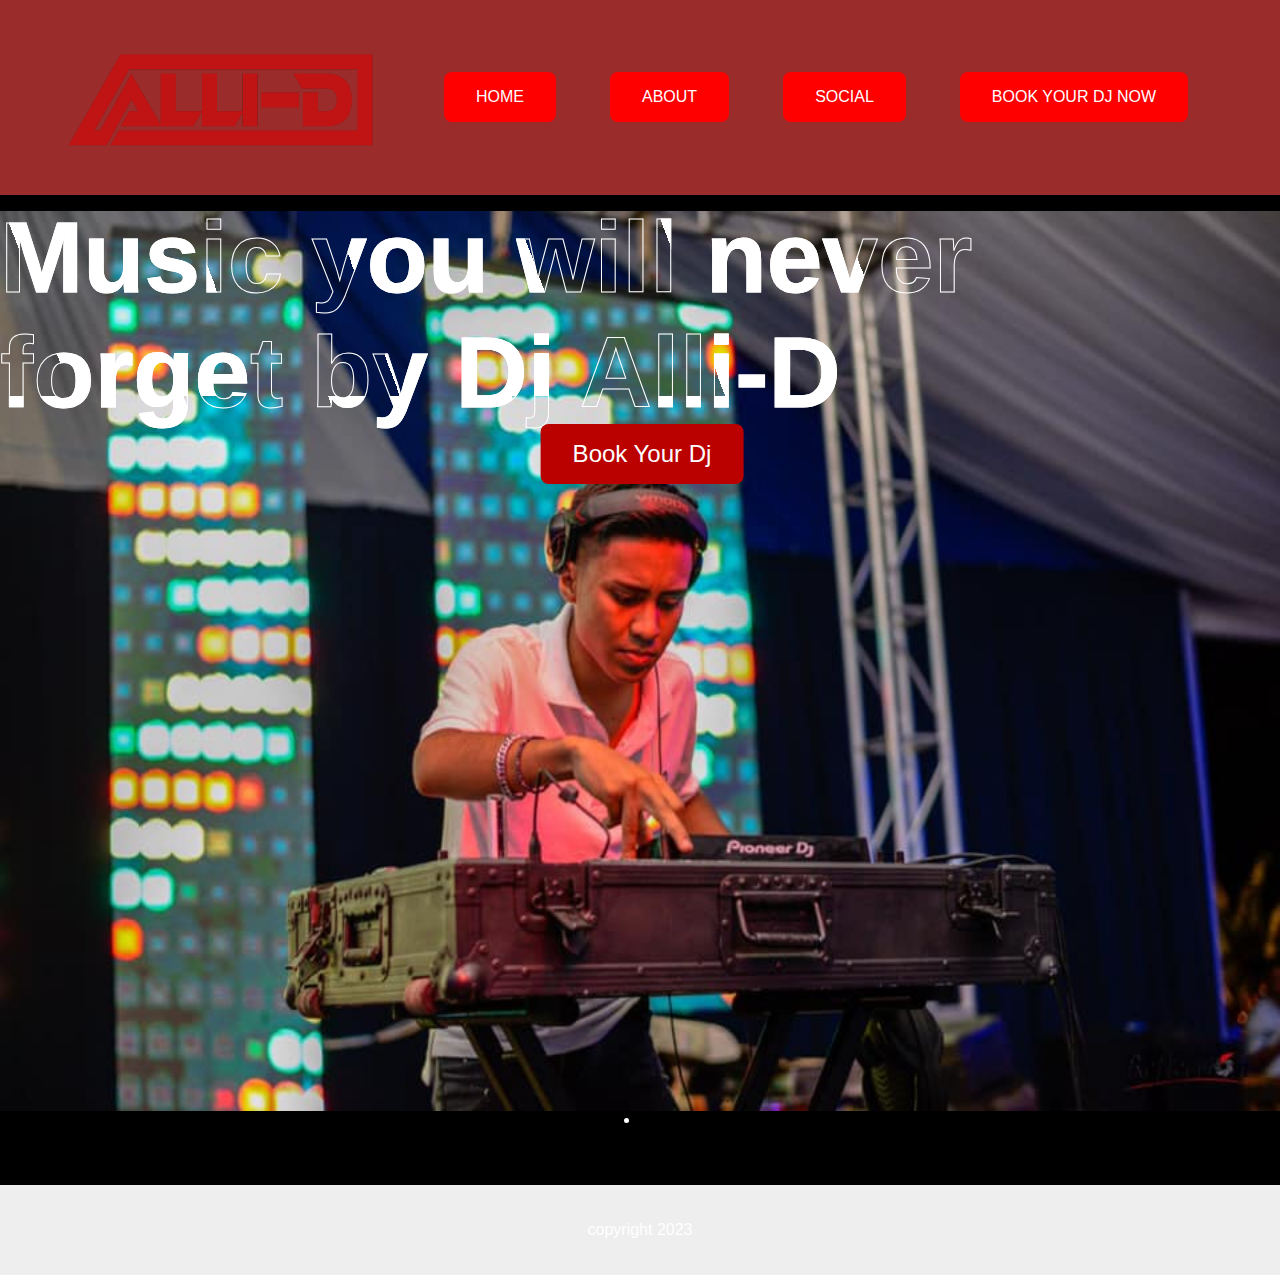
<file: index.html>
<!DOCTYPE html>
<html lang="en">
<head>
	<meta charset="UTF-8">
	<title>HOME</title>
	<link rel="stylesheet" href="index.css">
	<style>
		body{
			overflow: hidden;
		}
	</style>
</head>
<!-- <style>
	 div {
    overflow: hidden;
    width: 300px;
    height: 100px;
  }
</style> -->

<body>

	<header>
		<h1></h1>
		<!-- <nav> -->
			<img class="logo" src="fotos/logo off only.png" alt="">
			<ul >
				<li><a href="index.html"><button>HOME</button></a></li>
				<li><a href="about.html"><button>ABOUT</button></a></li>
				<li><a href="socials.html"><button>SOCIAL</button></a></li>
				<li><a href="contactus.html"><button>BOOK YOUR DJ NOW </button></a></li>
			</ul>
		<!-- </nav> -->
	</header>
	<ul>
		<!-- <li><a href="contactus.html"><button class="center-button">Book Now</button></a></li> -->
	</ul>
	<main>
		<!-- <button class="center-button">Book Now !</button> -->
		<!-- <buttonclass="b1">Book Now</button> -->
		<img class="resize-img"src="fotos/back ground webiste.jpg" alt="">
		<h2 class="text-box">Music you will never forget by Dj Alli-D</h2>
		<li><a href="contactus.html"><button class="center-button">Book Your Dj</button></a></li>
		<section>
			<p></p>
		</section>
		<section>
			<!-- <ul>
				<li>Service 1</li>
				<li>Service 2</li>
				<li>Service 3</li>
			</ul> -->
		</section>
	</main>
	<footer>
		<p>copyright 2023</p>
	</footer>
</body>
</html>
</file>
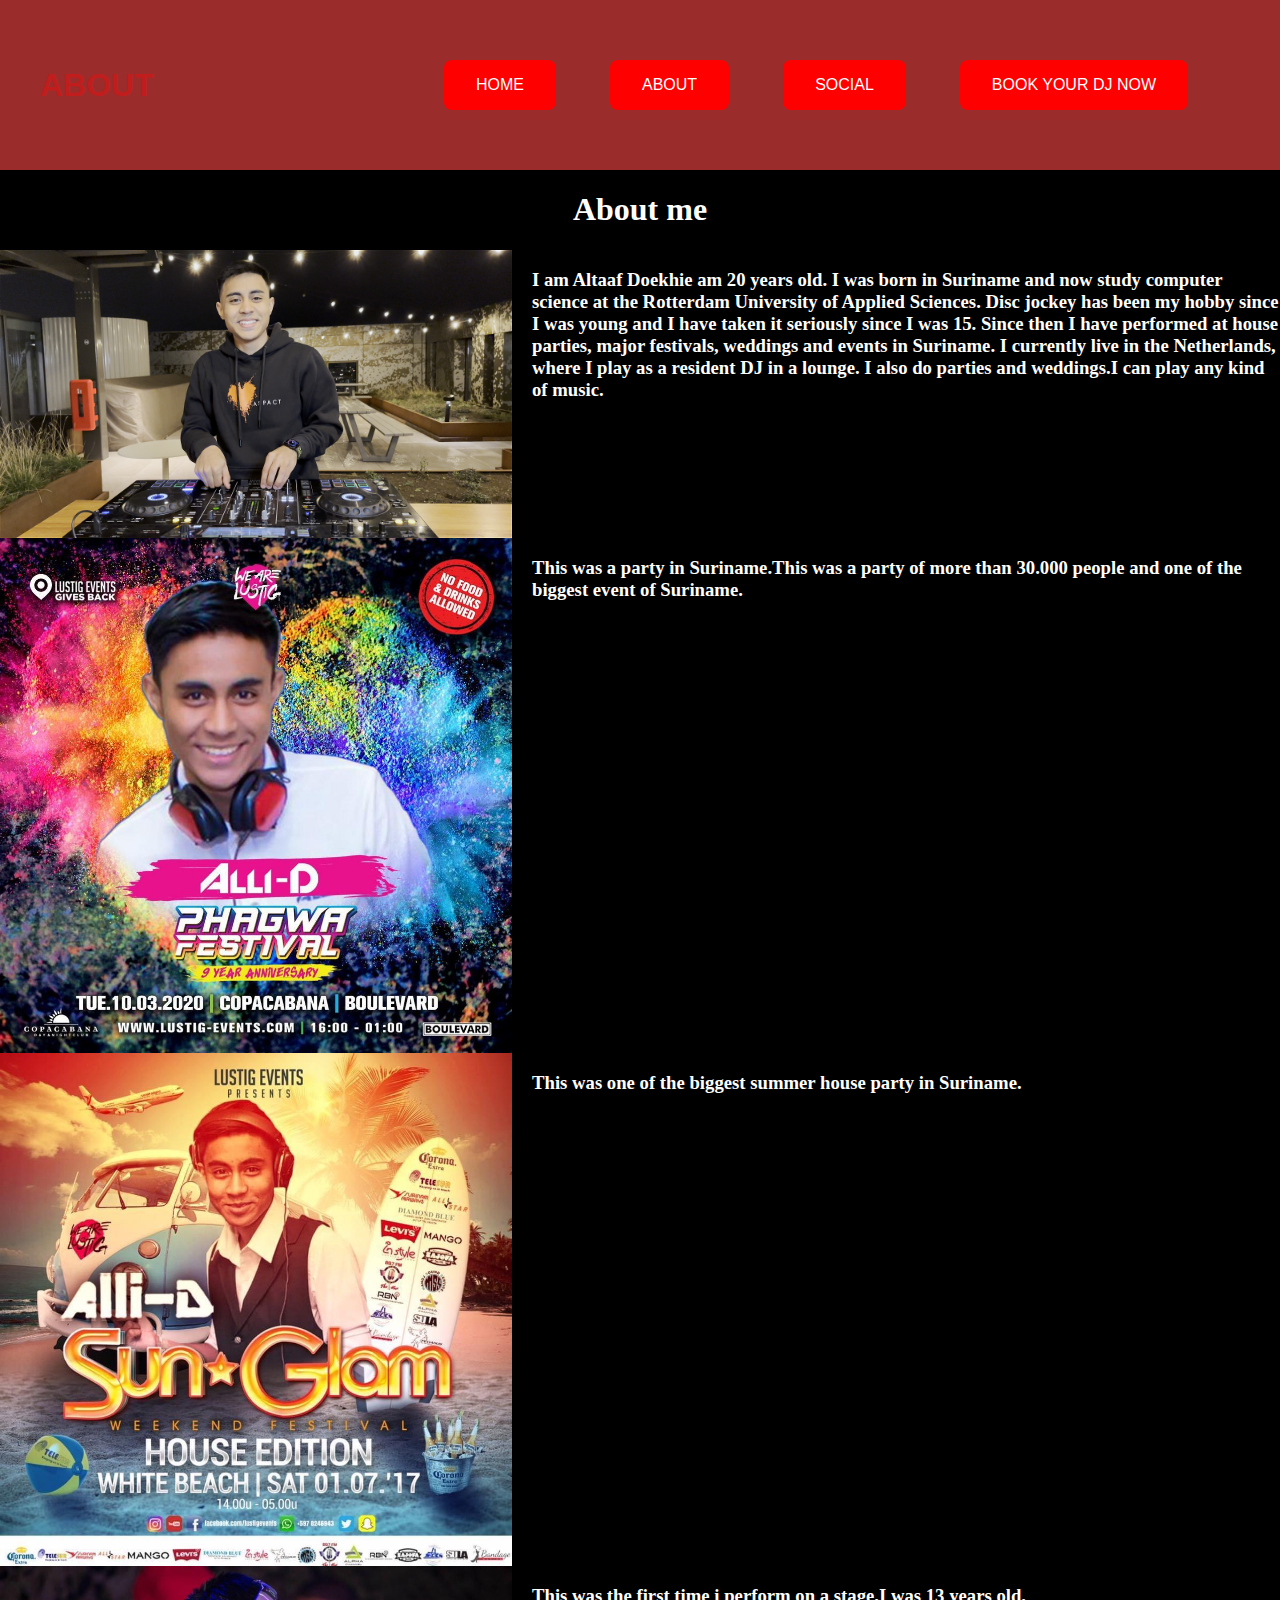
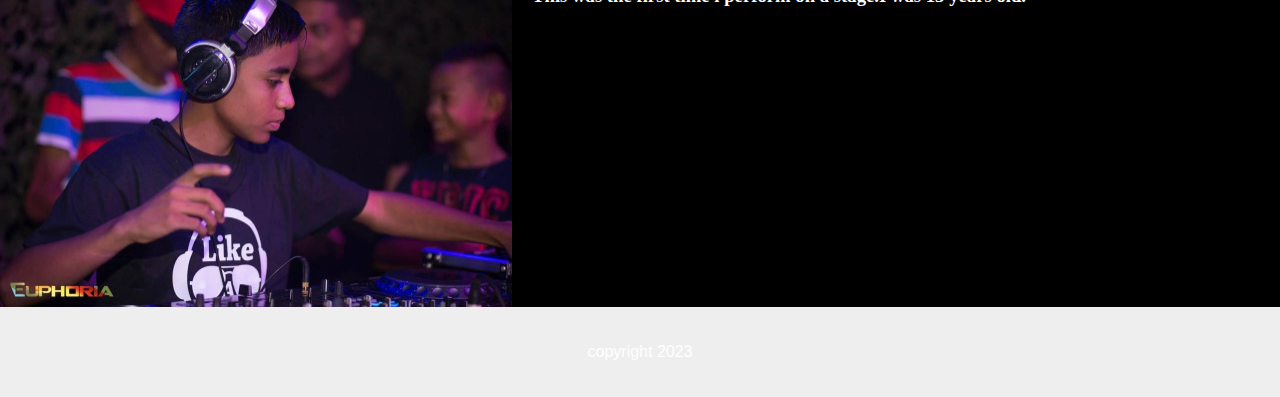
<file: about.html>
<!DOCTYPE html>
<html>
<head>
	<title>About ME</title>
	<link rel="stylesheet"  href="index.css">
</head>
<body>
	<header>
		<h1>ABOUT</h1>
			<ul >
				<li><a href="index.html"><button>HOME</button></a></li>
				<li><a href="about.html"><button>ABOUT</button></a></li>
				<li><a href="socials.html"><button>SOCIAL</button></a></li>
				<li><a href="contactus.html"><button>BOOK YOUR DJ NOW  </button></a></li>
			</ul>
	</header>
	<h1 class="text_contact">About me</h1>
<div class="container">
	<img src="fotos/website.png" alt="">
	<h3 class="font">I am Altaaf Doekhie am 20 years old. I was born in Suriname and now study computer science at the Rotterdam University of Applied Sciences. Disc jockey has been my hobby since I was young and I have taken it seriously since I was 15. Since then I have performed at house parties, major festivals, weddings and events in Suriname. I currently live in the Netherlands, where I play as a resident DJ in a lounge. I also do parties and weddings.I can play any kind of music.</h3>
</div>
<div class="container">
	<img src="fotos/8528A95A-9725-4600-B558-EEB5CEE207E0.jpeg" alt="">
	<h3 class="font">This was a party in Suriname.This was a party of more than 30.000 people and one of the biggest event of Suriname.</h3>
</div>
<div class="container">
	<img src="fotos/F7ECF4A5-E366-463F-8EEA-23CEC84DA79E.jpeg" alt="">
	<h3 class="font">This was one of the biggest summer house party  in Suriname.</h3>
</div>
<div class="container">
	<img src="fotos/97EEA0BC-DC0C-4C2B-9BA7-708664E91557.jpeg" alt="">
	<h3 class="font">This was the first time i perform on a stage.I was 13 years old.</h3>
</div>

	
</body>
<footer>
	<p>copyright 2023</p>
</footer>
</html>
</file>
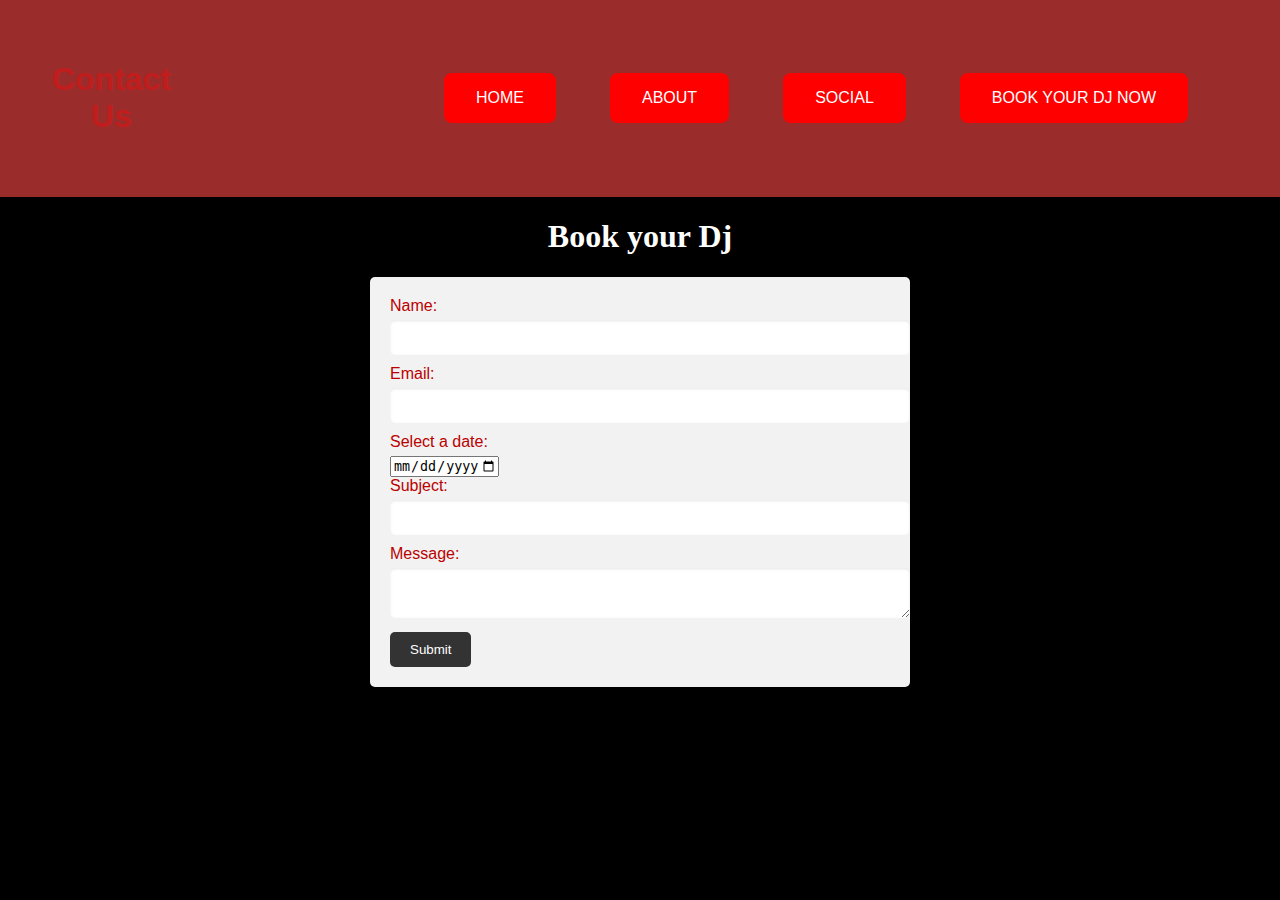
<file: contactus.html>
<!DOCTYPE html>
<html>
<head>
	<title>Contact Us</title>
	<link rel="stylesheet"  href="index.css">
</head>
<body>
	<header>
		<h1>Contact Us</h1>
			<ul >
				<li><a href="index.html"><button>HOME</button></a></li>
				<li><a href="about.html"><button>ABOUT</button></a></li>
				<li><a href="socials.html"><button>SOCIAL</button></a></li>
				<li><a href="contactus.html"><button>BOOK YOUR DJ NOW  </button></a></li>
			</ul>
	</header>
<h1 class="text_contact">Book your Dj</h1>
	<form>
		<label for="name">Name:</label>
		<input type="text" id="name" name="name" required>

		<label for="email">Email:</label>
		<input type="email" id="email" name="email" required>

		<label for="date">Select a date:</label>
		<input type="date" id="date" name="date" min="2023-04-04" max="2023-12-31" required>

		<label for="subject">Subject:</label>
		<input type="text" id="subject" name="subject" required>

		<label for="message">Message:</label>
		<textarea id="message" name="message" required></textarea>

		<button type="submit">Submit</button>
	</form>
</body>
</html>
</file>
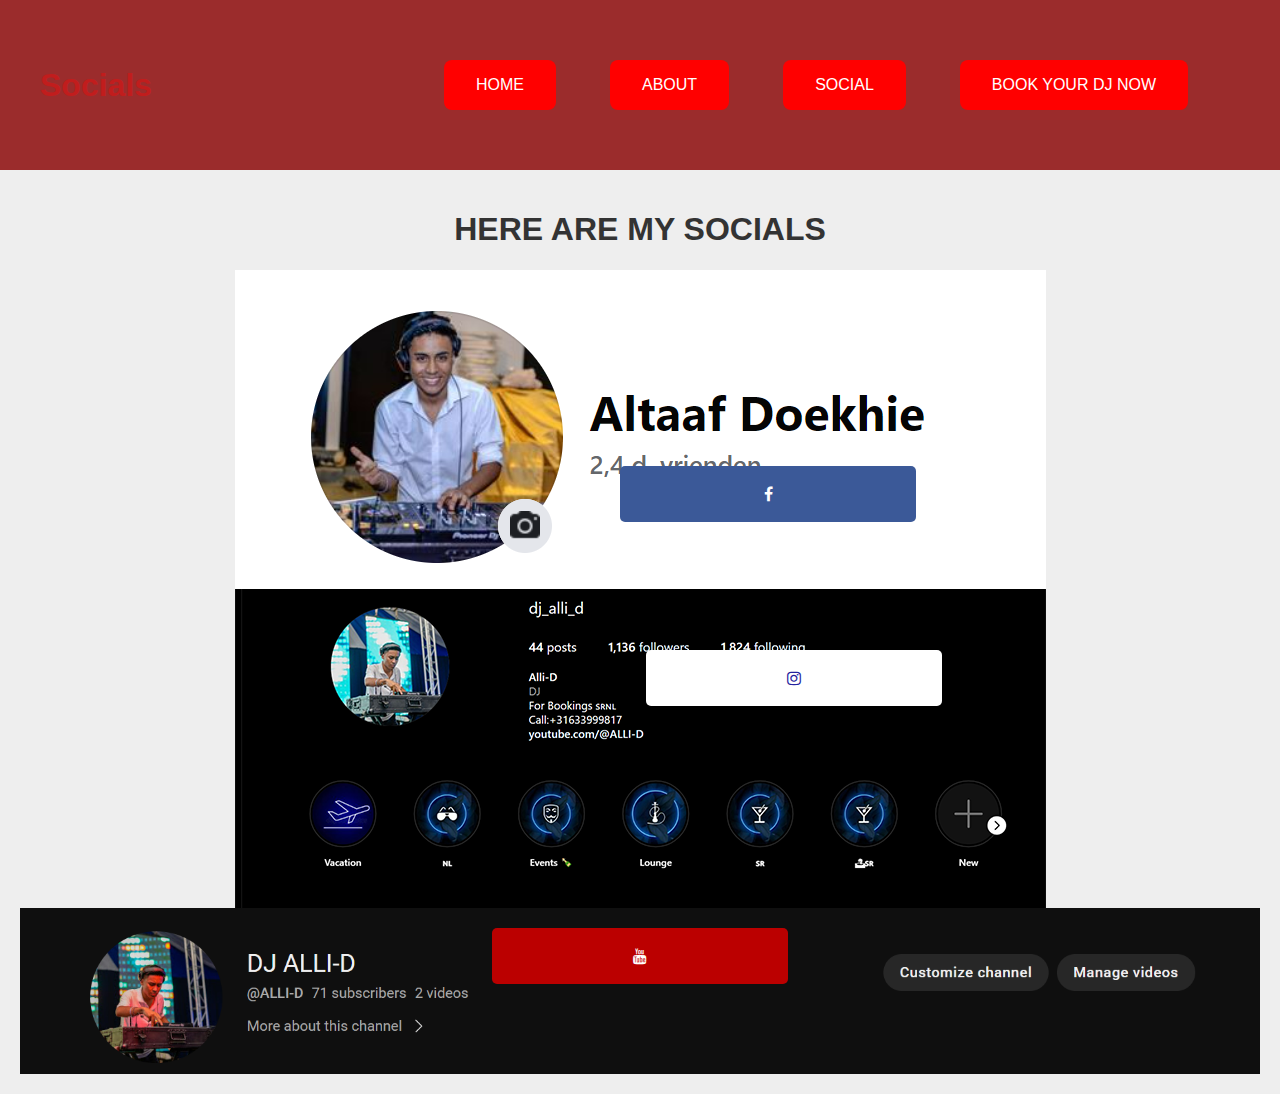
<file: socials.html>
<!DOCTYPE html>
<html>
<head>
	<title>SOCIALS</title>
	<link rel="stylesheet"  href="index.css">
    <link rel="stylesheet" href="https://cdnjs.cloudflare.com/ajax/libs/font-awesome/4.7.0/css/font-awesome.min.css">
</head>
<body>
	<header>
		<h1>Socials</h1>
			<ul >
				<li><a href="index.html"><button>HOME</button></a></li>
				<li><a href="about.html"><button>ABOUT</button></a></li>
				<li><a href="socials.html"><button>SOCIAL</button></a></li>
				<li><a href="contactus.html"><button>BOOK YOUR DJ NOW  </button></a></li>
				
			</ul>
	</header>
<footer>
	<H1 class="socials_text">HERE ARE MY SOCIALS</H1>
	<img src="fotos/Facebookfoto.png" alt="">
    <a href="https://www.facebook.com/altaaf.doekhie" class="fa fa-facebook"></a>
	<a href="https://www.instagram.com/dj_alli_d/" class="fa fa-instagram"></a>
	<img src="fotos/nieuw.png" alt="">
	<img src="fotos/screen nieuw youtube2.png" alt="">
    <a href="https://www.youtube.com/@ALLI-D/videos" class="fa fa-youtube"></a>
	<!-- <img src="fotos/soundcould.png" alt=""> -->
    <!-- <a href="https://soundcloud.com/altaaf-doekhie" class="fa fa-soundcloud"></a>
	<img src="fotos/soundcould 5.png" alt=""> -->
	<!-- <a href="https://www.instagram.com/dj_alli_d/" class="fa fa-instagram"></a>
	<img src="fotos/nieuw.png" alt=""> -->




</footer>
</body>
</html>
</file>
<file: index.css>
.socials_text{
	color: #333;
}
.container {
	overflow: auto;
  }
  
  .container img {
	float: left;
	margin-right: 20px;
	
  }
  
  .container h2 {
	margin-top: 0;
  }
  


.foto1{

	float: left;
	width: 100px;
	height: fit-content;
}
.foto2{
	float: left;
	width: 100px;
	height: fit-content;
}

.b1{
	top: 50vh;
	position: absolute;
	background-color: #4CAF50;
	border: none;
	color: white;
	padding: 15px 32px;
	text-align: center;
	text-decoration: none;
	display: inline-block;
	font-size: 16px;
	margin: 4px 2px;
	cursor: pointer;
}
   
.text-box{
	top: 200px;
	position: absolute;
	font-size: 100px;
	font-weight: 600px;
	color: transparent;
	-webkit-text-stroke: 1px #fff;
	background: url(fotos/back.png);
	-webkit-background-clip: text;
	background-position: 0 0;
	animation: back 20s linear infinite;

}
@keyframes back{
	100%{
		background-position: 2000px 0;
	}
}
.text{
	text-align: center;
}
.fa {
	padding: 20px;
	font-size: 30px;
	width: 50px;
	text-align: center;
	text-decoration: none;
  }
  

  .fa:hover {
	opacity: 0.7;
  }
  
  .fa-facebook {
	left: 700px;
	position: absolute;
	background: #3B5998;
	color: white;
  }
  .fa-youtube {
	left: 700px;
	position: absolute;
	background: #bb0000;
	color: white;
  }

  .fa-soundcloud {
	position: absolute;
	background: #ff5500;
	color: white;
  }
  

body {
	font-family: Arial, sans-serif;
	margin: 0;
	padding: 0;
}

header {
	background-color: #333;
	color: #fff;
	text-align: center;
	padding: 20px;
}

form {
	margin: 20px auto;
	max-width: 500px;
	padding: 20px;
	background-color: #f2f2f2;
	border-radius: 5px;
}

label {
	display: block;
	margin-bottom: 5px;
}

input[type="text"],
input[type="email"],
textarea {
	width: 100%;
	padding: 10px;
	margin-bottom: 10px;
	border-radius: 5px;
	border: none;
	box-shadow: inset 0 1px 3px rgba(0,0,0,0.1);
}

button[type="submit"] {
	background-color: #333;
	color: #fff;
	border: none;
	padding: 10px 20px;
	border-radius: 5px;
	cursor: pointer;
}


.resize-img{
	width: 100vw;
	height: 100vh;
	
}


.button2{
	border: none;
	color: rgb(255, 255, 255);
	opacity: 0.6;
	transition: 0.3s;
	text-decoration: none;
	cursor: pointer;
  }
  .button2:hover{opacity: 100;}


.button1{
  border: none;
  color: white;
  opacity: 0.6;
  transition: 0.3s;
  text-decoration: none;
  cursor: pointer;
}
.button1:hover{opacity: 100;}


.logo{
	width: 360px;
	top: 3;
	left: 0;
	float: left;
	
	
}
body {
	font-family: 'Lucida Sans', 'Lucida Sans Regular', 'Lucida Grande', 'Lucida Sans Unicode', Geneva, Verdana, sans-serif;
	margin: 0;
	padding: 0;
	color: #ffffff;
	background-color: rgb(0, 0, 0)
	
}
form{
	color: #bb0000;
}


header {
	background-color: #9b2c2c;
	background-image: url(https://images.pexels.com/photos/63703/pexels-photo-63703.jpeg?auto=compress&cs=tinysrgb&dpr=1&w=500);
	color: #c11d1d;
	display: flex;
	flex-direction: row;
	align-items: center;
	padding: 40px;
}

header ul {
	list-style: none;
	display: flex;
	flex-direction: row;
	justify-content: flex-end;
	width: 100%;
}

header li {
	margin-right: 50px;
	/* size: 100px; */	

}

li button{
  background-color: #ff0000;
  border: none;
  color: white;
  padding: 16px 32px;
  text-align: right;
  font-size: 16px;
  margin: 4px 2px;
  border-radius: 8px;
  transition: 0.3s;
  display: inline-block;
  text-decoration: none;
  cursor: pointer;

}
.button:hover{opacity: 1}

header a {
	color: #ffffff;
	text-decoration: none;
	cursor: pointer;
}

main {
	
	display: flex;
	flex-direction: column;
	align-items: center;
}

section {
	margin-bottom: 20px;
	max-width: 800px;
}

h2 {
	margin-top: 0;
}

ul {
	list-style: disc;
}

footer {
	background-color: #eee;
	padding: 20px;
	text-align: center;
}


footer {
	position: relative;
  }
  
  footer img {
	display: block;
	margin: 0 auto;
	max-width: 100%;
  }
  
  .fa-facebook {
	width: 20%;
	position: absolute;
	top: 35%;
	left: 60%;
	transform: translate(-50%, -50%);
	font-size: 50px;
	color: white;
	border-radius: 5px;
  }
  
  .fa-youtube {
	width: 20%;
	position: absolute;
	top: 85%;
	left: 50%;
	transform: translate(-50%, -50%);
	font-size: 50px;
	color: white;
	background: #bb0000;
	border-radius: 5px;
	
}

/* .fa-soundcloud {
	position: absolute;
	background: #ff5500;
	color: white;
	top: 80%;
	left: 50%;
	transform: translate(-50%, -50%);
	font-size:100px;
	color: white;
	border-radius: 5px;
	
  } */
.fa-instagram {
	width: 20%;
	position: absolute;
	margin-right: 50px;
	top: 55%;
	left: 62%;
	transform: translate(-50%, -50%);
	font-size:100px;
	border-radius: 5px;
	background: #ffffff;
	color: rgb(37, 35, 158);
}
.font{
	font-family: "Times New Roman", Times, serif;
}
/* body {
	background-color: #FFFFFF;
	animation-name: background-animation;
	animation-duration: 5s;
	animation-iteration-count: infinite;
  }
  
  @keyframes background-animation {
	0% {
	  background-color: #FFFFFF;
	}
	50% {
	  background-color: #362b2b;
	}
	100% {
	  background-color: #FFFFFF;
	}
  } */

  .text_contact{
	text-align: center;
	font-family: 'Times New Roman', Times, serif;
  }
  
  .center-button {
	background-color: #bb0000;
	position: absolute;
	top: 50%;
	left: 50%;
	transform: translate(-50%, -50%);
	font-size: 24px;

  }
  .container img {
	width: 40%;
  }
</file>
